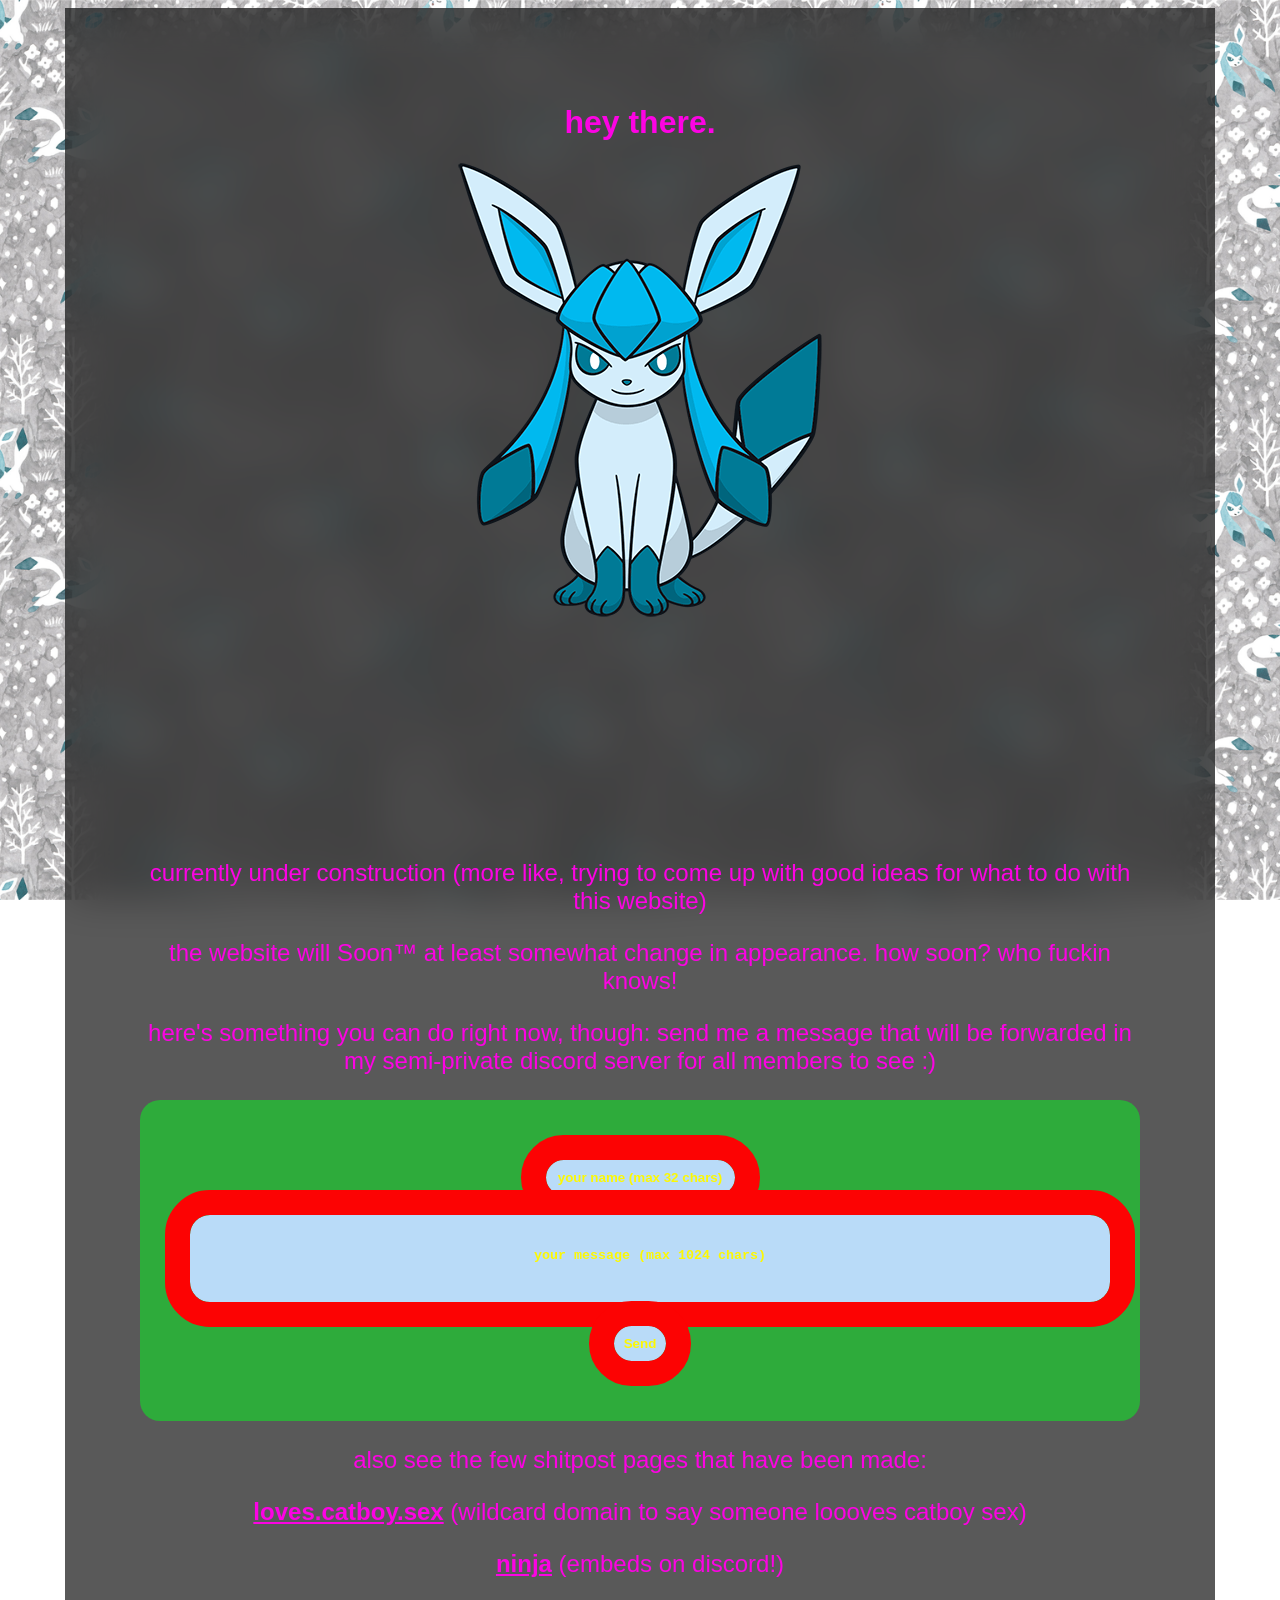
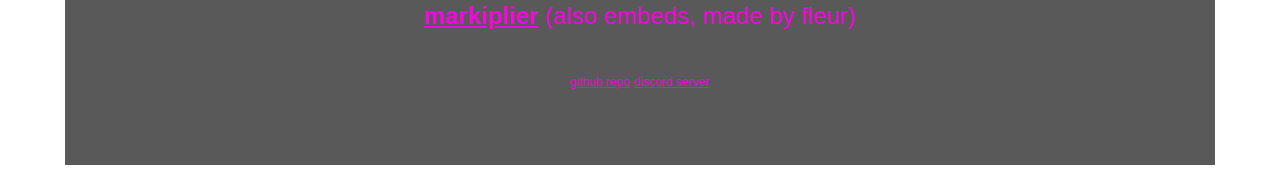
<file: index.html>
<!DOCTYPE html>
<html>
<head>
  <title>snp's funny website</title>
  <link rel="icon" href="assets/img/favicon.png">
  <meta name="viewport">
  <meta name="darkreader-lock">
  <meta content="snp's funny website" property="og:title">
  <meta content="Hi bro" property="og:description">
  <meta content="https://snp.cat/" property="og:url">
  <meta content="https://snp.cat/assets/img/yeah.jpg" property="og:image">
  <meta content="#72b4f1" data-react-helmet="true" name="theme-color">
  <link rel="stylesheet" href="index.css">
</head>

<body>
  <div class="blur-box">
    <h1 style="font-size: 32px;">hey there.</h1><img width="454" height="454" alt="glaceon" src="assets/img/glaceon/471Glaceon_WF.png"/><br><br>
    <iframe
    title="Discord user embed"
    width="340"
    height="192"
    frameborder="0"
    src="https://widgets.vendicated.dev/user?id=575942899519193099&theme=dark&banner=true&full-banner=true&rounded-corners=true&discord-icon=true&badges=true&guess-nitro=true&foreground-color=%2372b4f1"
></iframe>
    <p>currently under construction (more like, trying to come up with good ideas for what to do with this website)</p>
    <p>the website will Soon™ at least somewhat change in appearance. how soon? who fuckin knows!</p>
    <p>here's something you can do right now, though: send me a message that will be forwarded in my semi-private discord server for all members to see :)</p>
    <form action="javascript:void(0);" id="form">
        <input id="username" minlength="1" maxlength="32" placeholder="your name (max 32 chars)" type="text" required/><br>
        <textarea  id="content" minlength="1" maxlength="1024" placeholder="your message (max 1024 chars)" required></textarea><br>
        <input id="send" type="submit" value="Send"/>
    </form>
    <p>also see the few shitpost pages that have been made:</p>
    <p><a href="https://loves.catboy.sex"><b>loves.catboy.sex</b></a> (wildcard domain to say someone loooves catboy sex)</p>
    <p><a href="https://snp.cat/ninja"><b>ninja</b></a> (embeds on discord!)</p>
    <p><a href="https://snp.cat/markiplier"><b>markiplier</b></a> (also embeds, made by fleur)</p>
    <br><a style="font-size: 12px;" href="https://github.com/snp5164/snp.cat">github repo</a>
    <a style="font-size: 12px;" href="https://discord.gg/gQxAcHkWex">discord server</a>
  </div>
  <script src="messages.js"></script>
</body>
</html>
</file>
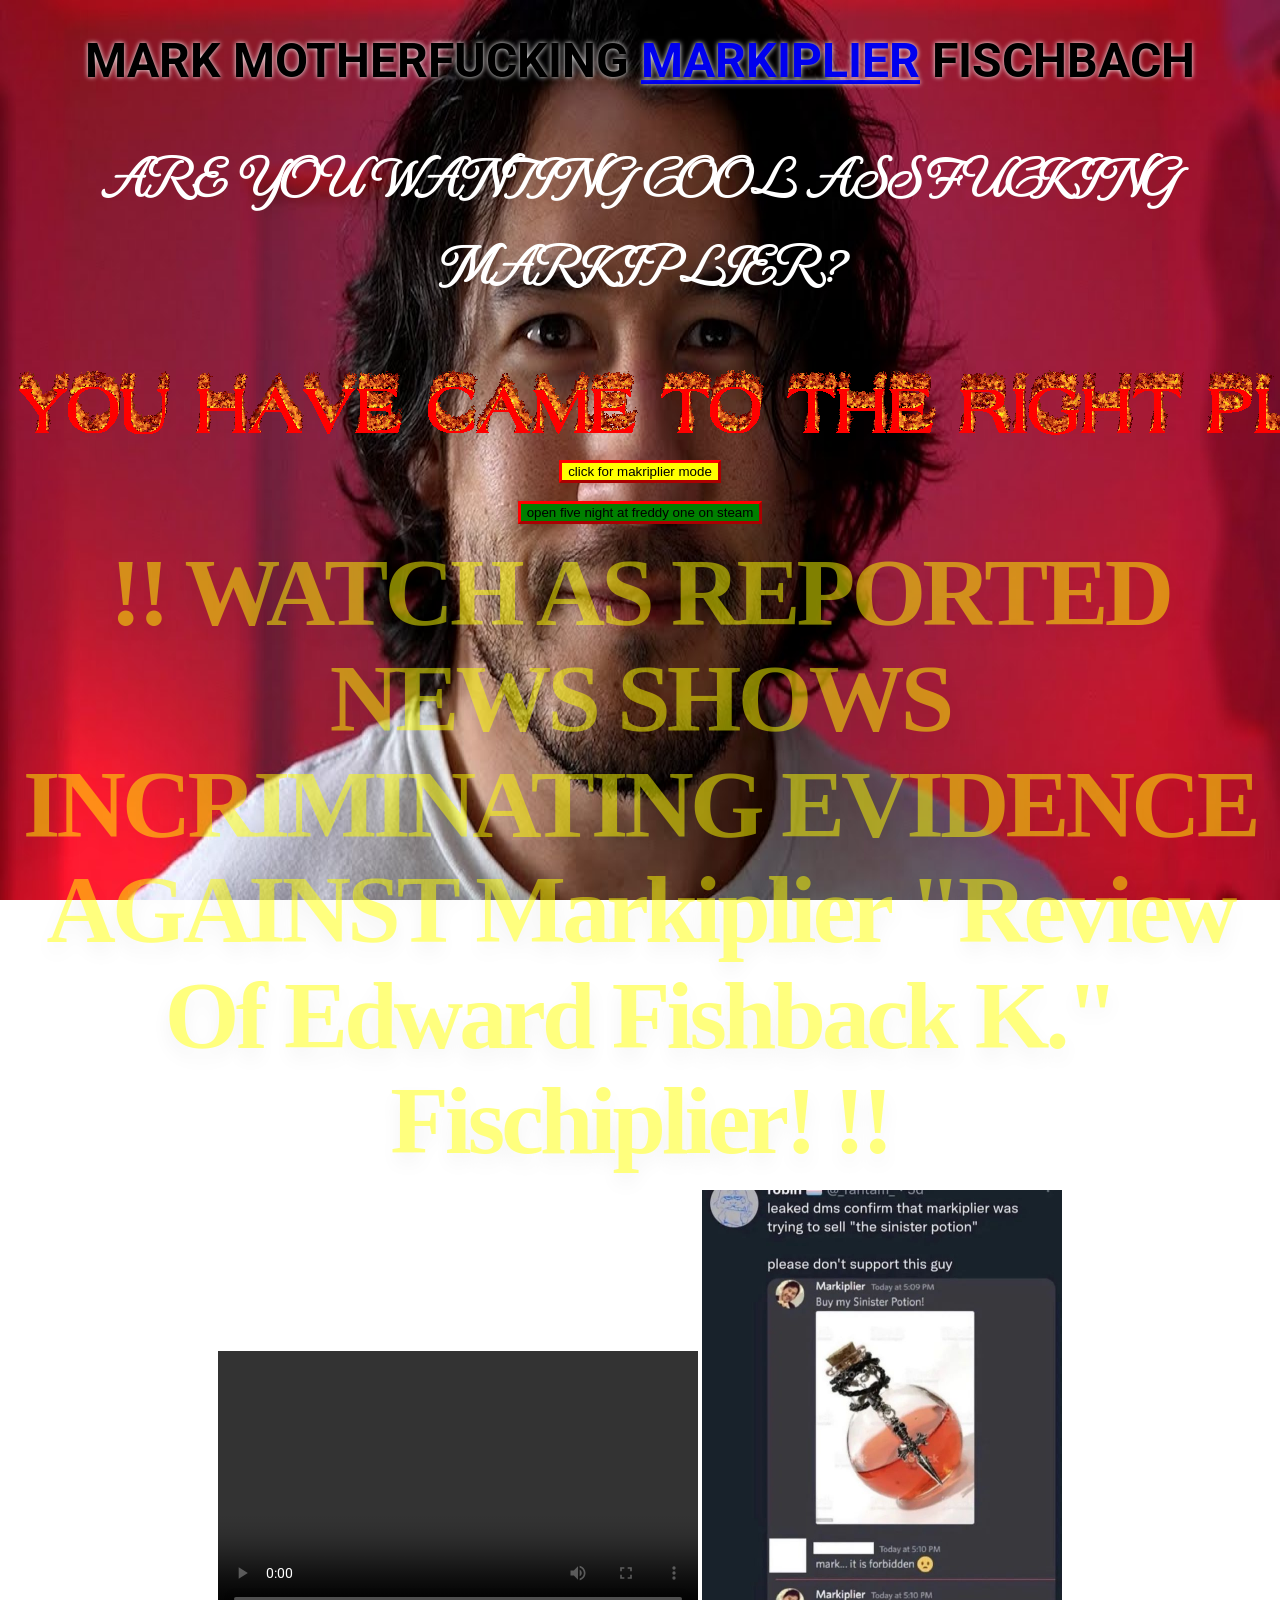
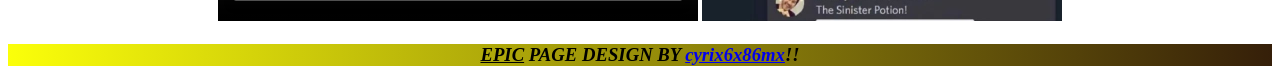
<file: markiplier.html>
<!DOCTYPE html>
<html>
<head>
  <title>mark fischbach dot fnaf</title>
  <link rel="icon" href="assets/img/markiplier.jpg">
  <meta name="viewport">
  <meta property="og:type" content="video.other">
  <meta property="og:video:url" content="https://snp.cat/assets/vid/markiplier.mp4">
  <meta property="og:video:type" content="video/mp4">
  <meta property="og:video:height" content="150">
  <meta property="og:video:width" content="146">
  <style>
    @import url('https://fonts.googleapis.com/css2?family=Roboto:ital,wght@0,100..900;1,100..900&display=swap');
    @import url('https://fonts.googleapis.com/css2?family=MonteCarlo&display=swap');
    html {
      background-image: url('assets/img/markiplier.jpg');
      background-repeat: no-repeat;
      background-attachment: fixed;
      background-size: 100% 100%;
      }
    h1 { font-family: 'Roboto', sans-serif; font-size: 48px; text-shadow: 0 0 5px #ffffff; }
    h2 { font-family: 'MonteCarlo', sans-serif; font-size:52px;color:white; }
    button {background:yellow;border:3px solid red;border-style:outset; }
    input { background:green;border:3px solid red;border-style:outset; }
    h3 { background: linear-gradient(to right, #fbff0a, #351f09); }
  </style>
</head>

<body>
  <center> <h1>MARK MOTHERFUCKING <a href="https://snp.cat/assets/vid/markiplier.mp4">MARKIPLIER</a> FISCHBACH</h1><h2>ARE YOU WANTING COOL ASS FUCKING MARKIPLIER?</h2>
  <img src="assets/img/place.gif">
  <pre></pre>
  <button id="music-button" onclick="this.style.display='none';document.querySelector('audio').play()">click for makriplier mode</button>
  <audio id="audio" src="assets/aud/markiplier.mp3"></audio>
  <br><br>
  <form style="display:block" action="steam://rungameid/319510">
    <input type="submit" value="open five night at freddy one on steam">
  </form>
  <h1 style="
    font-family: 'Comic Sans MS'; 
    text-shadow: 0 10px 20px rgba(0, 0, 0, 0.1);
    margin: 1rem 0;
    text-align: center;
    text-transform: capitalize;
    opacity: 0.5;
    color: yellow;
    font-size: clamp(3rem, 10vw, 6rem); 
    font-weight: 800;
    line-height: 1.1;
    letter-spacing: -0.04em;
    "> !! WATCH AS REPORTED NEWS SHOWS INCRIMINATING EVIDENCE AGAINST Markiplier "Review of Edward Fishback K." Fischiplier! !! </h1>
  <video width="480" height="270" controls src="assets/vid/evidence.mp4" type="video/mp4"></video>
  <img src="assets/img/evidence2.jpg" width="360" height="431">
  <h3 style="text-align: center;"><em><span style="text-decoration: underline;">EPIC</span> PAGE DESIGN BY <a href="https://github.com/cyrix6x86mx">cyrix6x86mx</a>!!</em></h3>
  <script>document.getElementById("audio").loop = true;</script>
</body>
</html>
</file>
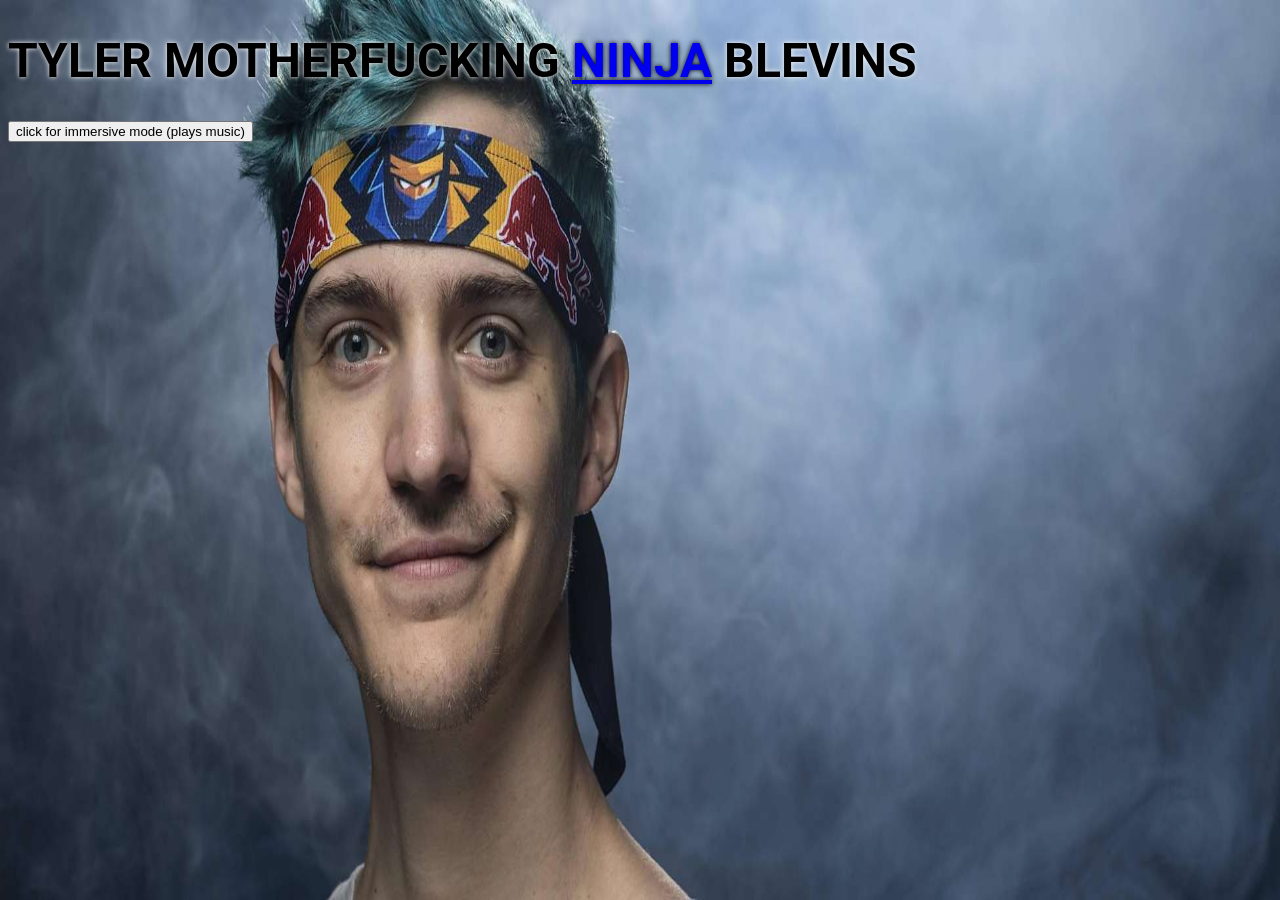
<file: ninja.html>
<!DOCTYPE html>
<html>
<head>
  <title>tyler blevins dot fortnite</title>
  <link rel="icon" href="assets/img/tyler.jpg">
  <meta name="viewport">
  <meta property="og:type" content="video.other">
  <meta property="og:video:url" content="https://snp.cat/assets/vid/ninja.webm" />
  <meta property="og:video:type" content="video/webm"/>
  <meta property="og:video:height" content="220">
  <meta property="og:video:width" content="356">
  <style>
    @import url('https://fonts.googleapis.com/css2?family=Roboto:ital,wght@0,100..900;1,100..900&display=swap');
    body {
      background-image: url('assets/img/tyler.jpg');
      background-repeat: no-repeat;
      background-attachment: fixed;
      background-size: 100% 100%;
      }
    h1 { font-family: 'Roboto', sans-serif; font-size: 48px; text-shadow: 0 0 5px #ffffff; }
    a { text-shadow: 0 0 5px #000000; }
  </style> 
</head>

<body>
  <h1>TYLER MOTHERFUCKING <a href=https://snp.cat/assets/vid/ninja.webm>NINJA</a> BLEVINS</h1>
  <button id="music-button" onclick="this.style.display='none';document.querySelector('audio').play()">click for immersive mode (plays music)</button>
  <audio id="audio" src="assets/aud/fortnite.ogg"></audio>
  <br><br>
  <form id="fortnite-form" style="display:none" action="com.epicgames.launcher://">
    <input type="submit" value="open epic games launcher"/>
  </form>
  <script>
    const audiofile = ['assets/aud/fortnite.ogg', 'assets/aud/fortnite-wahwah.mp3'];
    document.getElementById('music-button').onclick = function() {
      const randomFile = audiofile[Math.floor(Math.random() * audiofile.length)];
      const audio = new Audio(randomFile);
      audio.play();
      this.remove();
    };
    document.getElementById("audio").loop = true; 
    if (navigator.userAgent.includes('Windows')) { document.getElementById('fortnite-form').style.display = 'block'; }
  </script>
</body>
</html>
</file>
<file: index.css>
p,a,h1 { font-family: Arial, sans-serif; font-size: 24px; color: #fc03e3; }

div { text-align: center; }

body {
    margin: 3;
}

html {
    background-image: url('assets/img/glac_background.png');
    background-size: cover;
    background-position: center;
    background-attachment: fixed;
    margin: 0;
    }

.blur-box {
    backdrop-filter: blur(20px);
    background: rgba(0, 0, 0, 0.65);
    padding: 75px;
    margin: 0px auto;
    max-width: 1000px;
    }

.blur-box-round {
    backdrop-filter: blur(50px);
    background: rgba(0, 0, 0, 0.65);
    padding: 50px;
    margin: 25px auto;
    max-width: 1000px;
    border-radius: 20px;
    }

#form {
        background: rgba(3, 252, 28, 0.5);
        padding: 50px;
        margin: 25px auto;
        max-width: 1000px;
        height: 100%;
        border-radius: 20px;
      }

      input:hover, textarea:hover, input:focus, textarea:focus { outline: 4px solid #0085ff; }

      input, textarea {
        outline: 25px solid #fc0303;
        backdrop-filter: blur(2px);
        background: rgba(185, 219, 248, 1);
        color: #0063bf;
        border: 0;
        border-radius: 20px;
        padding: 10px;
        margin: 10px auto;
        text-align: center;
      }

      textarea {
        resize: none;
        width: 100%;
        height: 5em;
        text-align: left;
      }

      input::placeholder, textarea::placeholder, input[type=submit] {
        color: #fcf803;
        text-align: center;
        font-weight: bold;
      }

      textarea::placeholder { line-height: calc(5em - 5px); }
</file>
